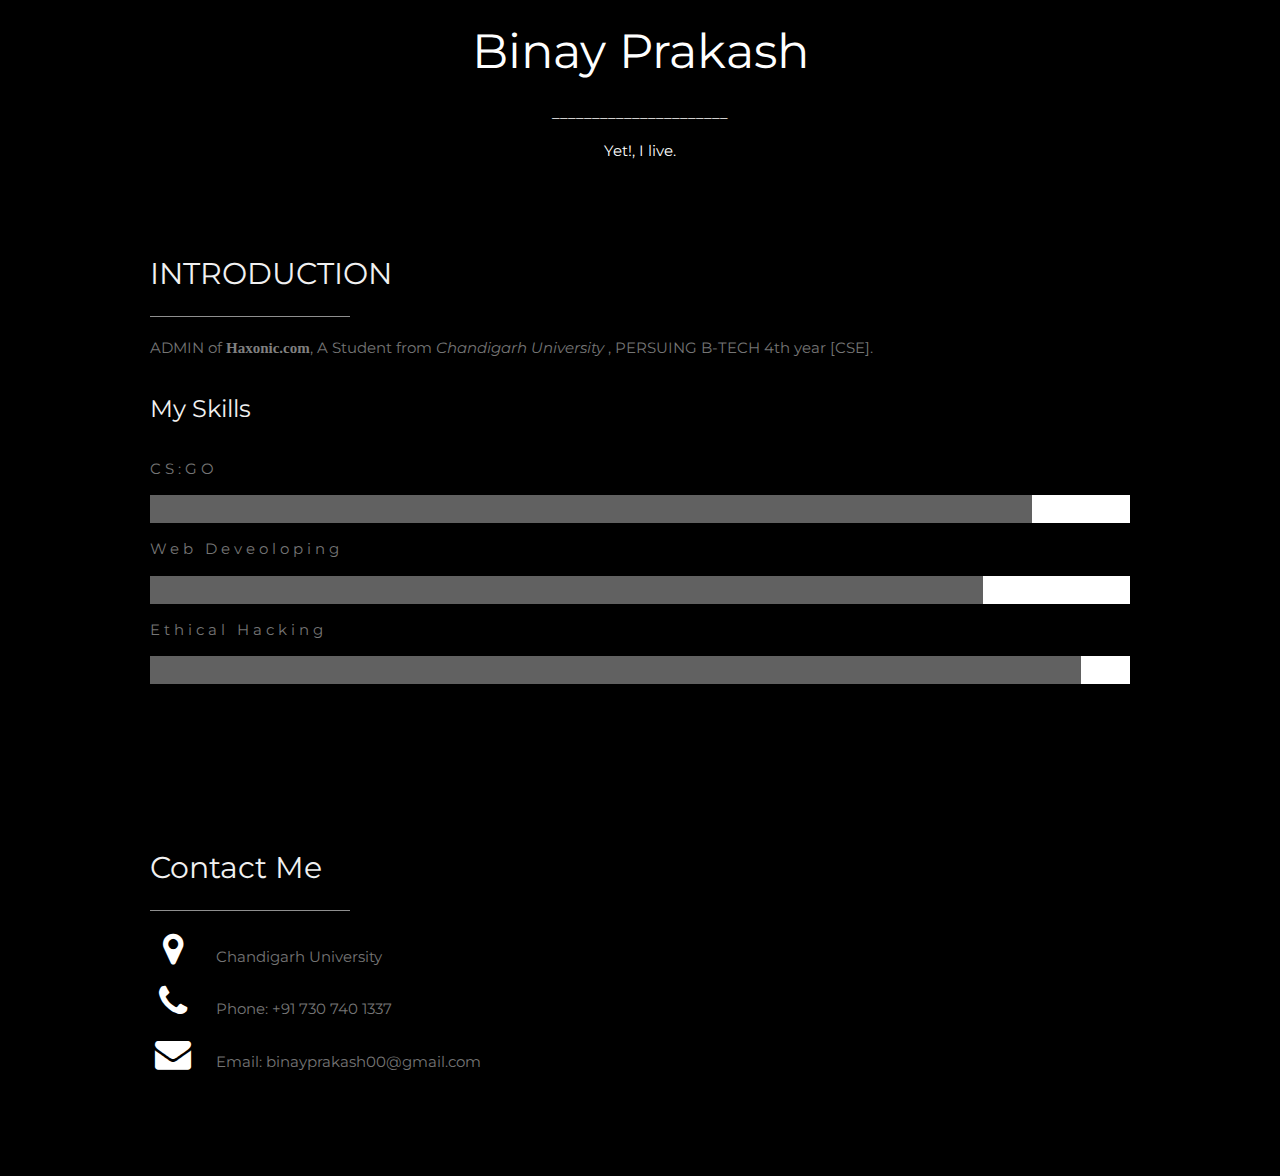
<file: binay.html>
<!DOCTYPE html>
<html>
<title>Binay Prakash</title>
<meta charset="UTF-8">
<meta name="viewport" content="width=device-width, initial-scale=1">
<link rel="stylesheet" href="https://www.w3schools.com/w3css/4/w3.css">
<link rel="stylesheet" href="https://fonts.googleapis.com/css?family=Montserrat">
<link rel="stylesheet" href="https://cdnjs.cloudflare.com/ajax/libs/font-awesome/4.7.0/css/font-awesome.min.css">
<style>
body, h1,h2,h3,h4,h5,h6 {font-family: "Montserrat", sans-serif}
.w3-row-padding img {margin-bottom: 12px}
/* Set the width of the sidebar to 120px */
.w3-sidebar {width: 120px;background: #222;}
/* Add a left margin to the "page content" that matches the width of the sidebar (120px) */
#main {margin-left: 120px}
/* Remove margins from "page content" on small screens */
@media only screen and (max-width: 600px) {#main {margin-left: 0}}
</style>
<body class="w3-black">



    <p align="middle"><font size="600">Binay Prakash</font></p>
    <p align="middle">______________________</p>
    <p align="middle">Yet!, I live.</p>
  </header>

  <!-- About Section -->
  <div class="w3-content w3-justify w3-text-grey w3-padding-64" id="about">
    <h2 class="w3-text-light-grey">INTRODUCTION</h2>
    <hr style="width:200px" class="w3-opacity"> 
    <p>
    ADMIN of <strong><font face="verdana" color="grey">Haxonic.com</font></strong>, A Student from <i>Chandigarh University</i> , PERSUING B-TECH 4th year [CSE].</p>
    <h3 class="w3-padding-16 w3-text-light-grey">My Skills</h3>
    <p class="w3-wide">CS:GO</p>
    <div class="w3-white">
      <div class="w3-dark-grey" style="height:28px;width:90%"></div>
    </div>
    <p class="w3-wide">Web Deveoloping</p>
    <div class="w3-white">
      <div class="w3-dark-grey" style="height:28px;width:85%"></div>
    </div>
    <p class="w3-wide">Ethical Hacking</p>
    <div class="w3-white">
      <div class="w3-dark-grey" style="height:28px;width:95%"></div>
    </div><br>
  </div>





  <!-- Contact Section -->
  <div class="w3-padding-64 w3-content w3-text-grey" id="contact">
    <h2 class="w3-text-light-grey">Contact Me</h2>
    <hr style="width:200px" class="w3-opacity">

    <div class="w3-section">
      <p><i class="fa fa-map-marker fa-fw w3-text-white w3-xxlarge w3-margin-right"></i> Chandigarh University</p>
      <p><i class="fa fa-phone fa-fw w3-text-white w3-xxlarge w3-margin-right"></i> Phone: +91 730 740 1337</p>
      <p><i class="fa fa-envelope fa-fw w3-text-white w3-xxlarge w3-margin-right"> </i> Email: binayprakash00@gmail.com</p>
    </div><br>


<!-- END PAGE CONTENT -->
</div>

</body>
</html>
</file>
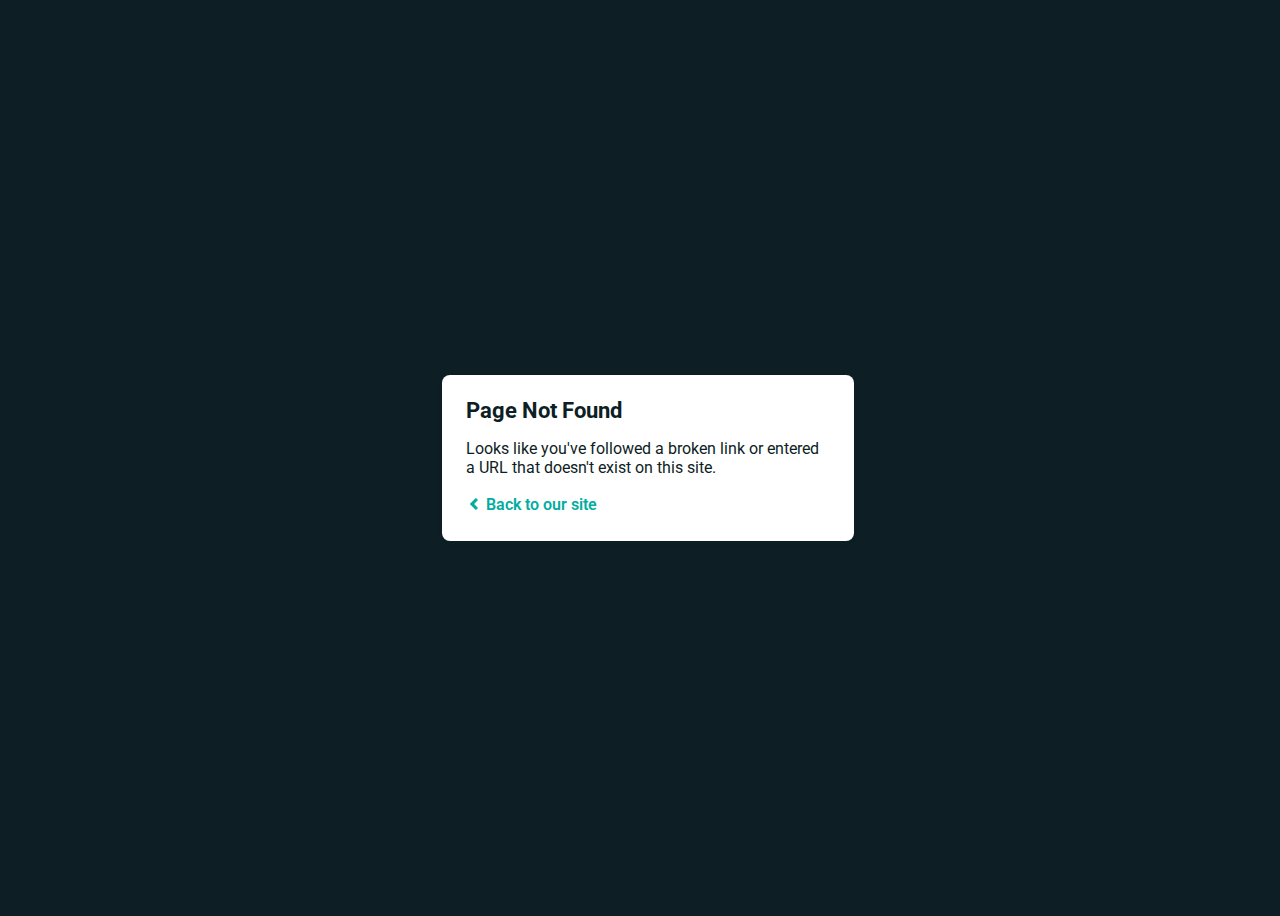
<file: Conso-Italic.html>
<!DOCTYPE html>
<html>
  <head>
    <meta charset="utf-8">

    <title>Page Not Found</title>
    <link href='https://fonts.googleapis.com/css?family=Roboto:400,700&subset=latin,latin-ext' rel='stylesheet' type='text/css'>
    <style>
    body {
      font-family: -apple-system, BlinkMacSystemFont, "Segoe UI", Roboto, Helvetica, Arial, sans-serif, "Apple Color Emoji", "Segoe UI Emoji", "Segoe UI Symbol";
      background: rgb(14, 30, 37);
      color: white;
      overflow: hidden;
    }

    h1 {
      margin: 0;
      font-size: 22px;
      line-height: 24px;
    }

    .main {
      position: relative;
      display: flex;
      flex-direction: column;
      align-items: center;
      justify-content: center;
      height: 100vh;
      width: 100vw;
    }

    .card {
      position: relative;
      display: flex;
      flex-direction: column;
      width: 75%;
      max-width: 364px;
      padding: 24px;
      background: white;
      color: rgb(14, 30, 37);
      border-radius: 8px;
      box-shadow: 0 2px 4px 0 rgba(14, 30, 37, .16);
    }

    a {
      margin: 0;
      text-decoration: none;
      font-weight: 600;
      line-height: 24px;
      color: #00ad9f;
    }

    a svg {
      position: relative;
      top: 2px;
    }

    a:hover,
    a:focus {
      text-decoration: underline;
      color: #007A70;
    }

    a:hover svg path{
      fill: #007A70;
    }

    p:last-of-type {
      margin: 0;
    }

    </style>
  </head>
  <body>
    <div class="main">
      <div class="card">
        <div class="header">
          <h1>Page Not Found</h1>
        </div>
        <div class="body">
          <p>Looks like you've followed a broken link or entered a URL that doesn't exist on this site.</p>
          <p>
            <a id="back-link" href="/">
              <svg xmlns="http://www.w3.org/2000/svg" width="16" height="16" viewBox="0 0 16 16">
                <path fill="#00ad9f" d="M11.9998836,4.09370803 L8.55809517,7.43294953 C8.23531459,7.74611298 8.23531459,8.25388736 8.55809517,8.56693769 L12,11.9062921 L9.84187871,14 L4.24208544,8.56693751 C3.91930485,8.25388719 3.91930485,7.74611281 4.24208544,7.43294936 L9.84199531,2 L11.9998836,4.09370803 Z"/>
              </svg>
              Back to our site
             </a>
          </p>
        </div>
      </div>
    </div>
    <script>
      (function() {
        if (document.referrer && document.location.host && document.referrer.match(new RegExp("^https?://" + document.location.host))) {
          document.getElementById("back-link").setAttribute("href", document.referrer);
        }
      })();
    </script>
  </body>
</html>
</file>
